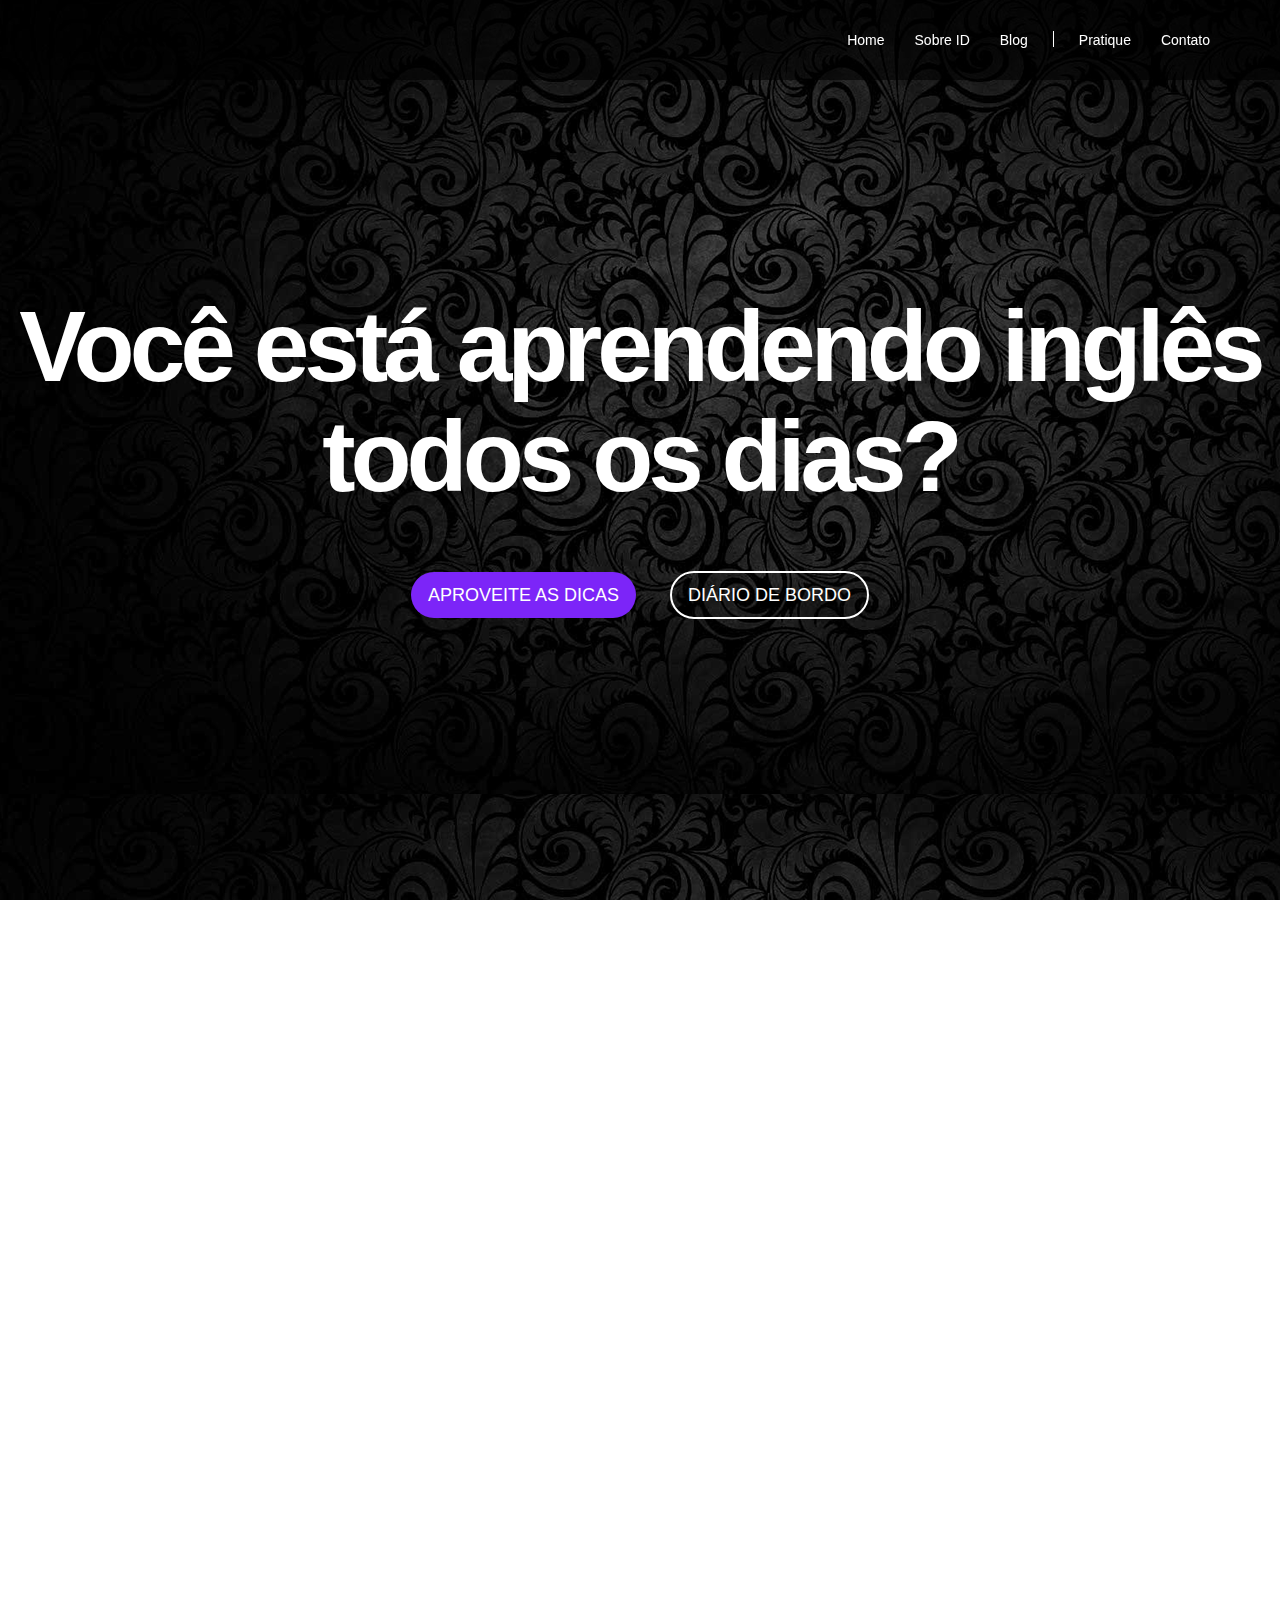
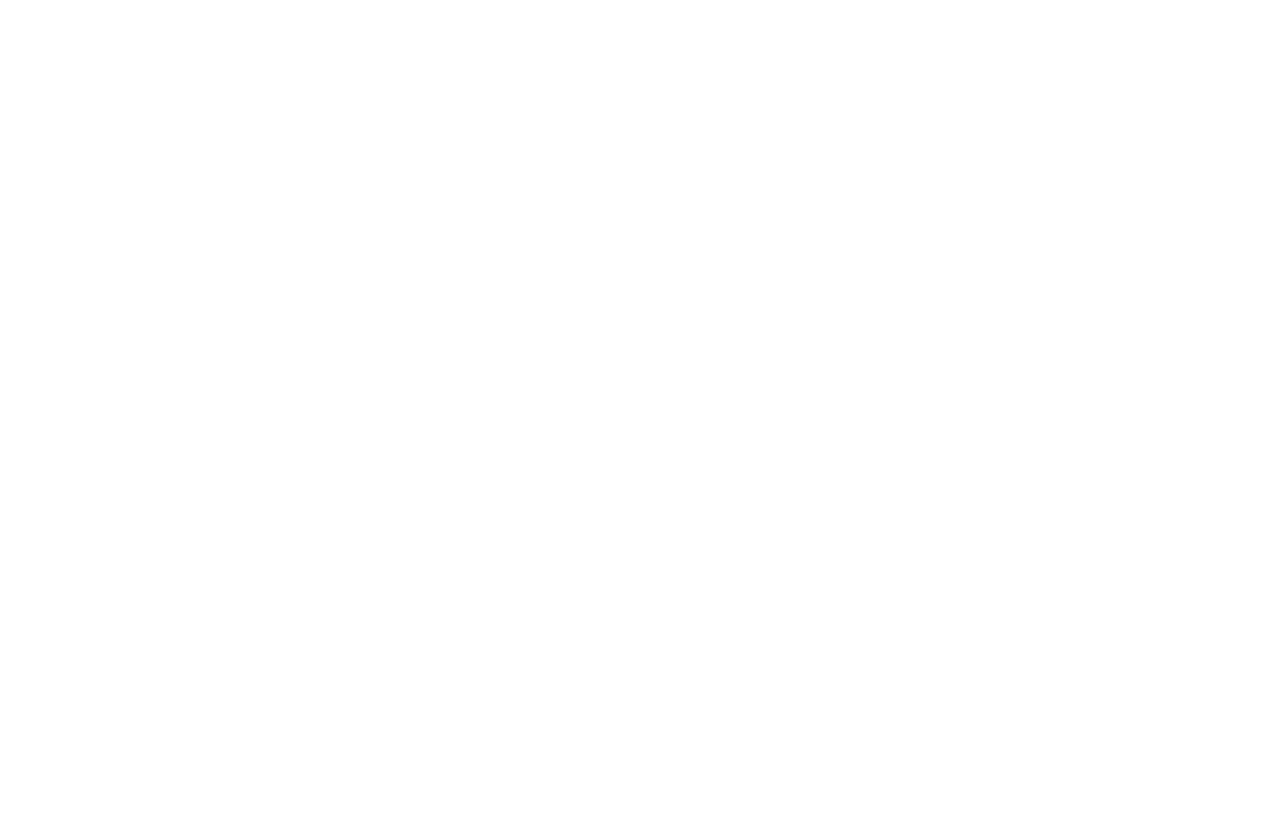
<file: index.html>
<!DOCTYPE html>
<html lang="pt-br">
  <head>
    <meta charset="utf-8">
    <meta http-equiv="X-UA-Compatible" content="IE=edge">
    <meta name="viewport" content="width=device-width, initial-scale=1">

    <title>Inglês Diario - ID</title>
    <link rel="icon" href="imagens/favicon.png">

    <!-- Bootstrap -->
    <link href="bootstrap/css/bootstrap.min.css" rel="stylesheet">
    <link href="estilo.css" rel="stylesheet">

    <!-- HTML5 shim and Respond.js for IE8 support of HTML5 elements and media queries -->
    <!-- WARNING: Respond.js doesn't work if you view the page via file:// -->
    <!--[if lt IE 9]>
      <script src="https://oss.maxcdn.com/html5shiv/3.7.2/html5shiv.min.js"></script>
      <script src="https://oss.maxcdn.com/respond/1.4.2/respond.min.js"></script>
    <![endif]-->

    <!-- Global site tag (gtag.js) - Google Analytics -->
<script async src="https://www.googletagmanager.com/gtag/js?id=UA-126444640-1"></script>
<script>
  window.dataLayer = window.dataLayer || [];
  function gtag(){dataLayer.push(arguments);}
  gtag('js', new Date());

  gtag('config', 'UA-126444640-1');
</script>

<script async src="//pagead2.googlesyndication.com/pagead/js/adsbygoogle.js"></script>
<script>
  (adsbygoogle = window.adsbygoogle || []).push({
    google_ad_client: "ca-pub-4344487526707986",
    enable_page_level_ads: true
  });
</script>

<script async src="//pagead2.googlesyndication.com/pagead/js/adsbygoogle.js"></script>
<script>
     (adsbygoogle = window.adsbygoogle || []).push({
          google_ad_client: "ca-pub-8221425024554659",
          enable_page_level_ads: true
     });
</script>




  </head>

  <body>
    
    <nav class="navbar navbar-fixed-top navbar-inverse navbar-transparente">
      <div class="container">
        <!--header-->
        <div class="nabar-header">

          <!--botao toggle-->
          <button type="button"class="navbar-toggle collapsed"
                  data-toggle="collapse" data-target="#barra-navegacao"  >
            <span class="sr-only">alternar navegação</span>      
            <span class="icon-bar"></span>
            <span class="icon-bar"></span>
            <span class="icon-bar"></span>
          </button>

          <a href="index.html" class="navbar-brand">
            <span class="img-logo">InglesDiario</span>
          </a>
          
        </div>
        
        <!--navbar-->
        <div class="collapse navbar-collapse" id="barra-navegacao">
          <ul class="nav navbar-nav navbar-right">
            <li><a href="index.html">Home</a></li>
            <li><a href="sobre.html">Sobre ID</a></li>
            <li><a href="blog.html">Blog</a></li>
            <li class="divisor" role="separator"> </li>
            <li><a href="pratique.html">Pratique</a></li>
            <li><a href="contato.html">Contato</a></li>      
          
          </ul>          
        </div>
        
      </div><!--/container -->     
    </nav><!--/nav -->
    <div class="capa">
      <div class="texto-capa">
        <h1>Você está aprendendo inglês todos os dias?</h1>
            <a href="" class="btn btn-custom btn-roxo btn-lg">Aproveite as Dicas</a>
            <a href="" class="btn btn-custom btn-branco btn-lg">Diário de Bordo</a>
        </div>
    </div>

    <!--Conteudo --> 
    <section id="servicos">
      <div class="container">
        <div class="row">

          <!--Albuns -->           
          <div class="col-md-6" >            
            <div class="row albuns">

              <div class="col-md-6">
                <img src="imagens/img1.png" class="img-responsive">
              </div>
              <div class="col-md-6">
                <img src="imagens/img2.jpg" class="img-responsive">
              </div>              
            </div><!--/row -->

             <div class="row albuns">

              <div class="col-md-6">
                <img src="imagens/img3.png" class="img-responsive">
              </div>
              <div class="col-md-6">
                <img src="imagens/img4.jpg" class="img-responsive">
              </div>              
            </div><!--/row -->


          </div>          

          <!--servicos -->           
          <div class="col-md-6">            
            <h2>Falar inglês fluente é um bom hábito</h2>

            <h3>O método que você usa</h3>
            <p>Bons métodos promovem fluência, métodos ruins atrapalham e pioram as coisas ao invés de melhorar.</p>

            <h3>Sua mentalidade tem que estar certa</h3>
            <p>porque se você acha que não pode fazer isso, simplesmente não fará o trabalho.</p>
          

          <h3>Os materiais que você usa</h3>
            <p>Até mesmo o melhor método é inútil se você está aprendendo a coisa errada e enchendo sua cabeça com inglês inútil.</p>
          
          <h3>Esta é a sua base e acertar isso é essencial</h3>
            <p>Sintonize rádios estrangeiras,crie uma playlist base das suas músicas e sigar seus artistas estrangeiros favoritos nas redes sociais. O ideal é estar sempre em contato com a lingua que você quer aprender. Procure praticar as frases que aprendeu na semana, uma dica é praticar no espelho, converse com você mesmo e procure responder de vagar e com o tempo você vai acelerando até chegar na velocidade ideal.</p>
          
          

          </div>

        </div>
      </div>
      
    </section>

    <section id="recursos">
      <div class="container">
        <div class="row">
          <!--Recursos--> 
          <div class="col-md-4 ">
             <h2 >Let's go!</h2>

            <h3>Motivation</h3>
            <p>You need to find out why you want to learn to speak English. Write in a notebook what your reasons are.</p>

            <h3>Plan</h3>
            <p>Now that you already know your motivations to learn. let's create a planning for conquest.
Let's break into small goals, whether to learn greetings in a week, learn the seasons of the year or learn to sing a song</p>
          

          <h3>Action</h3>
            <p>Let's take action to put what is in your notebook in practice.
How do I do that?
creating challenges for you to complete.</p>
          
                     
          </div>

          <!-- Img Recursos--> 
          <div class="col-md-8 ">

             <div class="row rotacionar ">

              <div class="col-md-6"> <br> <br><br> <br>
                <img src="imagens/iphone1.png" class="img-responsive">
              </div>

              <div class="col-md-6">
                <img src="imagens/iphone2.png" class="img-responsive">
              </div>           



            </div><!--/row -->           

          </div>
          
        </div>
        
      </div>      

    </section>

    <!--Rodape--> 
    <footer id="rodape">
      <div class="container">
        <div class="row">

          <div class="col-md-2">
          <span class="img-logo">InglesDiario</span>          
        </div>

           <div class="col-md-2">
            <h4>Company</h4> 
             <ul class="nav">
               <li><a href="politicas.html">Política de Privacidade</a></li>
                <li><a href="#">Empregos</a></li>
               <li><a href="#">Impresa</a></li>
               <li><a href="#">Novidades</a></li>
             </ul>        
           </div>

            <div class="col-md-2">
            <h4>Comunidade</h4> 
             <ul class="nav">
               <li><a href="#">Apoie</a></li>
                <li><a href="#">Desenvolvedores</a></li>
               <li><a href="#">Marcas</a></li>
               
             </ul>        
           </div>

            <div class="col-md-2">
            <h4>Links Uteis</h4> 
             <ul class="nav">
               <li><a href="http://testyourvocab.com/br/">Test Your Vocab</a></li>
                <li><a href="https://dictionary.cambridge.org/pt/">Dicionário</a></li>
               <li><a href="https://atlaslanguageschool.com/online-placement-test/">English Test</a></li>
               
             </ul>        
           </div>

           <div class="col-md-4">

            <ul class="nav">
               <li class="item-rede-social"><a href="#"><img src="imagens/facebook.png"></a></li>
                <li class="item-rede-social"><a href="#"><img src="imagens/twitter.png"></a></li>
               <li class="item-rede-social"><a href="#"><img src="imagens/instagram.png"></a></li>               
             </ul>
           </div>
        
         </div><!--/row -->
          
      </div>       
      
    </footer>


    

    <!-- jQuery (necessary for Bootstrap's JavaScript plugins) -->
    <script src="https://ajax.googleapis.com/ajax/libs/jquery/1.11.3/jquery.min.js"></script>

    <!-- Include all compiled plugins (below), or include individual files as needed -->
    <script src="bootstrap/js/bootstrap.min.js"></script>
  </body>
</html>
</file>
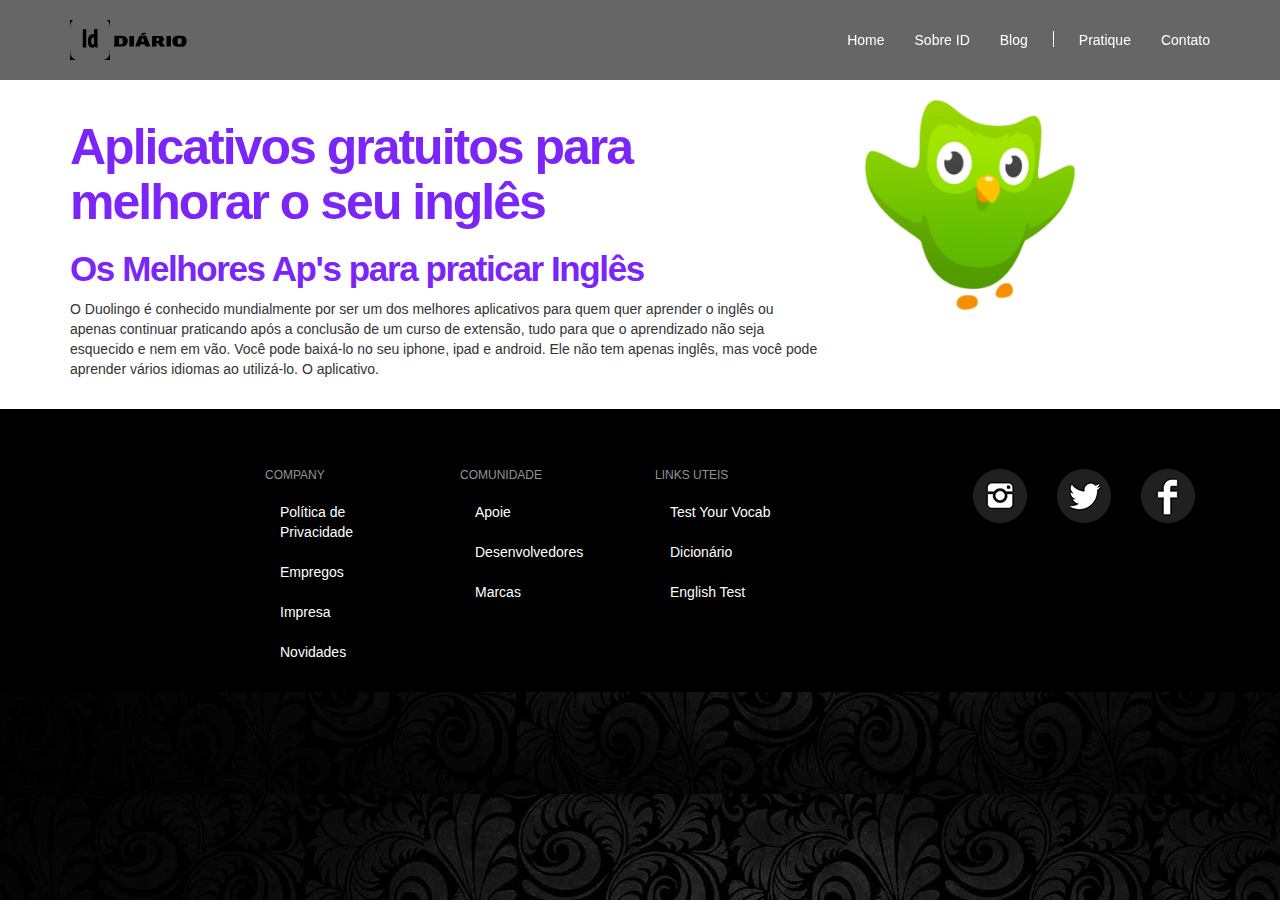
<file: blog.html>
<!DOCTYPE html>
<html lang="pt-br">
  <head>
    <meta charset="utf-8">
    <meta http-equiv="X-UA-Compatible" content="IE=edge">
    <meta name="viewport" content="width=device-width, initial-scale=1">

    <title>Blog-ID</title>
    <link rel="icon" href="imagens/favicon.png">

    <!-- Bootstrap -->
    <link href="bootstrap/css/bootstrap.min.css" rel="stylesheet">
    <link href="estilo.css" rel="stylesheet">

    <!-- HTML5 shim and Respond.js for IE8 support of HTML5 elements and media queries -->
    <!-- WARNING: Respond.js doesn't work if you view the page via file:// -->
    <!--[if lt IE 9]>
      <script src="https://oss.maxcdn.com/html5shiv/3.7.2/html5shiv.min.js"></script>
      <script src="https://oss.maxcdn.com/respond/1.4.2/respond.min.js"></script>
    <![endif]-->

    <script async src="https://www.googletagmanager.com/gtag/js?id=UA-126444640-1"></script>
<script>
  window.dataLayer = window.dataLayer || [];
  function gtag(){dataLayer.push(arguments);}
  gtag('js', new Date());

  gtag('config', 'UA-126444640-1');
</script>

<script async src="//pagead2.googlesyndication.com/pagead/js/adsbygoogle.js"></script>
<script>
  (adsbygoogle = window.adsbygoogle || []).push({
    google_ad_client: "ca-pub-4344487526707986",
    enable_page_level_ads: true
  });
</script>

<script async src="//pagead2.googlesyndication.com/pagead/js/adsbygoogle.js"></script>
<script>
     (adsbygoogle = window.adsbygoogle || []).push({
          google_ad_client: "ca-pub-8221425024554659",
          enable_page_level_ads: true
     });
</script>



  </head>

  <body>
    
    <nav class="navbar navbar-fixed-top navbar-inverse navbar-transparente">
      <div class="container">
        <!--header-->
        <div class="nabar-header">

          <!--botao toggle-->
          <button type="button"class="navbar-toggle collapsed"
                  data-toggle="collapse" data-target="#barra-navegacao"  >
            <span class="sr-only">alternar navegação</span>      
            <span class="icon-bar"></span>
            <span class="icon-bar"></span>
            <span class="icon-bar"></span>
          </button>

          <a href="index.html" class="navbar-brand">
            <span class="img-logo">InglesDiario</span>
          </a>
          
        </div>
        
        <!--navbar-->
        <div class="collapse navbar-collapse" id="barra-navegacao">
          <ul class="nav navbar-nav navbar-right">
            <li><a href="index.html">Home</a></li>
            <li><a href="sobre.html">Sobre ID</a></li>
            <li><a href="blog.html">Blog</a></li>
            <li class="divisor" role="separator"> </li>
            <li><a href="pratique.html">Pratique</a></li>
            <li><a href="contato.html">Contato</a></li>      
          
          </ul>          
        </div>
        
      </div><!--/container -->     
    </nav><!--/nav -->
    

    <!--Conteudo --> 
    <section id="servicos">
      <div class="container">
        <div class="row">

                 

          <!--servicos -->           
          <div class="col-md-8">  
            <br> <br><br> <br>        
            <h2> Aplicativos gratuitos para melhorar o seu inglês</h2>

            <h3>Os Melhores Ap's para praticar Inglês</h3>
            <p>O Duolingo é conhecido mundialmente por ser um dos melhores aplicativos para quem quer aprender o inglês ou apenas continuar praticando após a conclusão de um curso de extensão, tudo para que o aprendizado não seja esquecido e nem em vão. Você pode baixá-lo no seu iphone, ipad e android. Ele não tem apenas inglês, mas você pode aprender vários idiomas ao utilizá-lo. O aplicativo.</p>
                    
            
          

        </div>

          <!-- Img Recursos--> 
          <div class="col-md-4 "><br><br><br><br> 

             <div>

              <div class="col-md-8"> 
                <img src="imagens/doulingo.png" class="img-responsive">
              </div>         



            </div><!--/row -->
           

          </div>


      </div>
      
    </section>
    

    <!--Rodape--> 
    <footer id="rodape">
      <div class="container">
        <div class="row">

          <div class="col-md-2">
          <span class="img-logo">InglesDiario</span>          
        </div>

           <div class="col-md-2">
            <h4>Company</h4> 
             <ul class="nav">
               <li><a href="politicas.html">Política de Privacidade</a></li>
                <li><a href="#">Empregos</a></li>
               <li><a href="#">Impresa</a></li>
               <li><a href="#">Novidades</a></li>
             </ul>        
           </div>

            <div class="col-md-2">
            <h4>Comunidade</h4> 
             <ul class="nav">
               <li><a href="#">Apoie</a></li>
                <li><a href="#">Desenvolvedores</a></li>
               <li><a href="#">Marcas</a></li>
               
             </ul>        
           </div>

            <div class="col-md-2">
            <h4>Links Uteis</h4> 
             <ul class="nav">
               <li><a href="http://testyourvocab.com/br/">Test Your Vocab</a></li>
                <li><a href="https://dictionary.cambridge.org/pt/">Dicionário</a></li>
               <li><a href="https://atlaslanguageschool.com/online-placement-test/">English Test</a></li>
               
             </ul>        
           </div>

           <div class="col-md-4">

            <ul class="nav">
               <li class="item-rede-social"><a href="#"><img src="imagens/facebook.png"></a></li>
                <li class="item-rede-social"><a href="#"><img src="imagens/twitter.png"></a></li>
               <li class="item-rede-social"><a href="#"><img src="imagens/instagram.png"></a></li>               
             </ul>
           </div>
        
         </div><!--/row -->
          
      </div>       
      
    </footer>


    

    <!-- jQuery (necessary for Bootstrap's JavaScript plugins) -->
    <script src="https://ajax.googleapis.com/ajax/libs/jquery/1.11.3/jquery.min.js"></script>

    <!-- Include all compiled plugins (below), or include individual files as needed -->
    <script src="bootstrap/js/bootstrap.min.js"></script>
  </body>
</html>
</file>
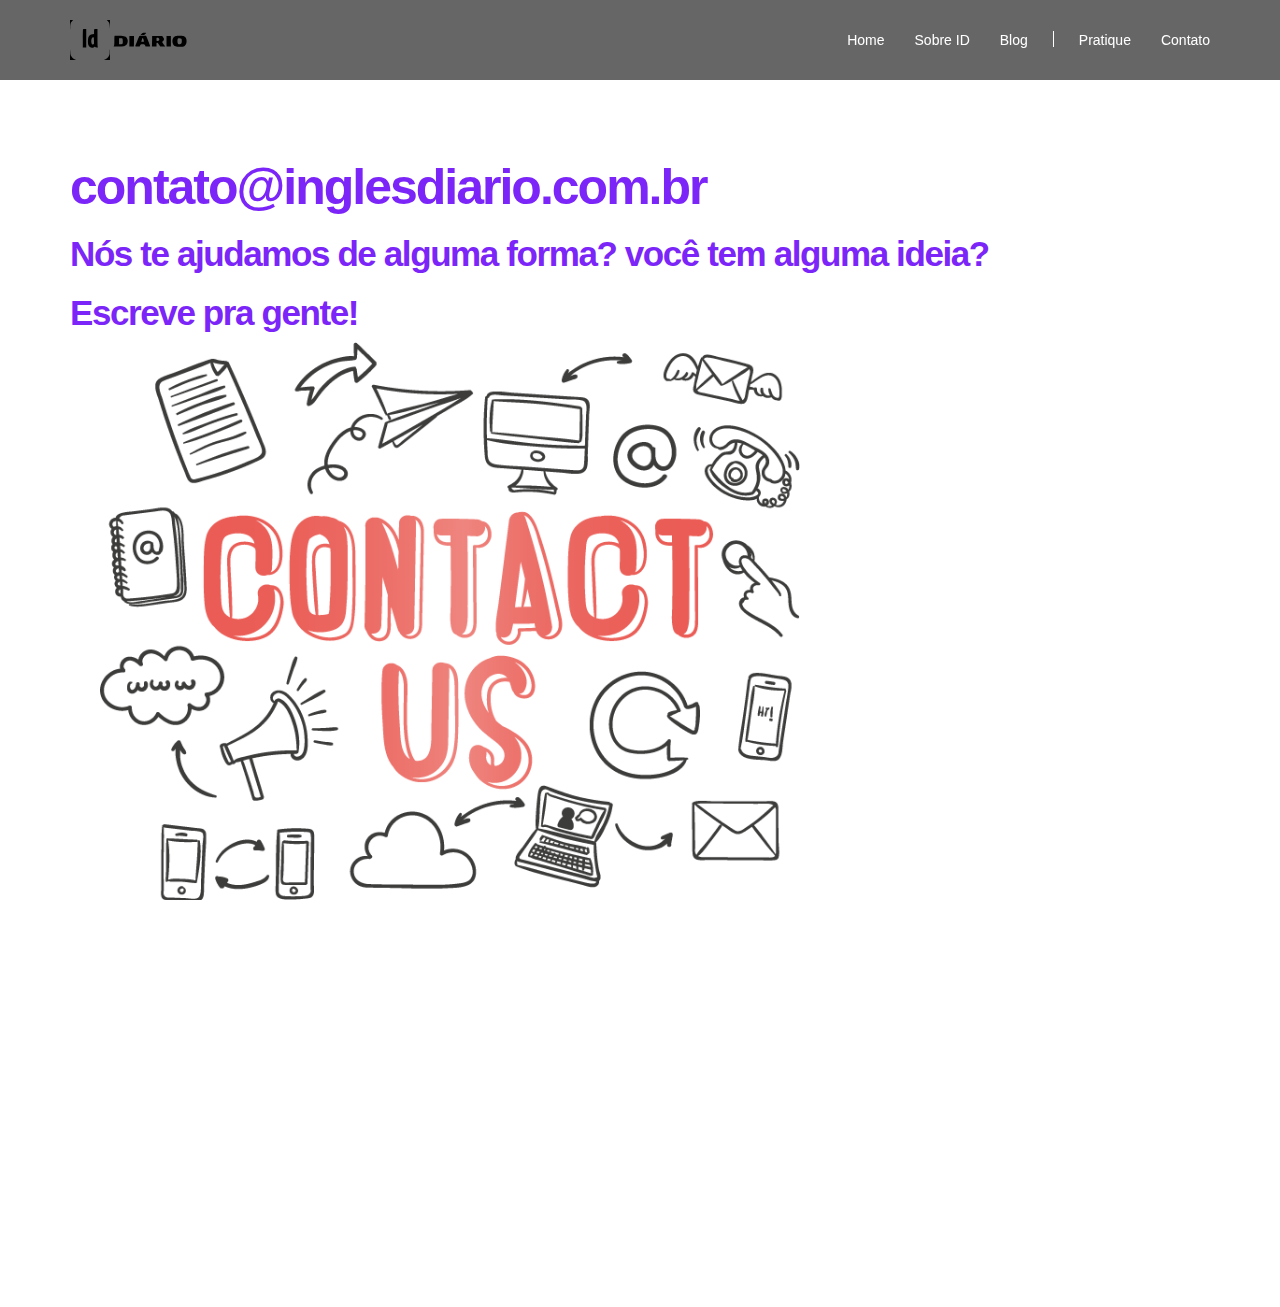
<file: contato.html>
<!DOCTYPE html>
<html lang="pt-br">
  <head>
    <meta charset="utf-8">
    <meta http-equiv="X-UA-Compatible" content="IE=edge">
    <meta name="viewport" content="width=device-width, initial-scale=1">

    <title>Contato-ID</title>
    <link rel="icon" href="imagens/favicon.png">

    <!-- Bootstrap -->
    <link href="bootstrap/css/bootstrap.min.css" rel="stylesheet">
    <link href="estilo.css" rel="stylesheet">

    <!-- HTML5 shim and Respond.js for IE8 support of HTML5 elements and media queries -->
    <!-- WARNING: Respond.js doesn't work if you view the page via file:// -->
    <!--[if lt IE 9]>
      <script src="https://oss.maxcdn.com/html5shiv/3.7.2/html5shiv.min.js"></script>
      <script src="https://oss.maxcdn.com/respond/1.4.2/respond.min.js"></script>
    <![endif]-->

    <script async src="https://www.googletagmanager.com/gtag/js?id=UA-126444640-1"></script>
<script>
  window.dataLayer = window.dataLayer || [];
  function gtag(){dataLayer.push(arguments);}
  gtag('js', new Date());

  gtag('config', 'UA-126444640-1');
</script>

<script async src="//pagead2.googlesyndication.com/pagead/js/adsbygoogle.js"></script>
<script>
  (adsbygoogle = window.adsbygoogle || []).push({
    google_ad_client: "ca-pub-4344487526707986",
    enable_page_level_ads: true
  });
</script>

<script async src="//pagead2.googlesyndication.com/pagead/js/adsbygoogle.js"></script>
<script>
     (adsbygoogle = window.adsbygoogle || []).push({
          google_ad_client: "ca-pub-8221425024554659",
          enable_page_level_ads: true
     });
</script>



  </head>

  <body>
    
    <nav class="navbar navbar-fixed-top navbar-inverse navbar-transparente">
      <div class="container">
        <!--header-->
        <div class="nabar-header">

          <!--botao toggle-->
          <button type="button"class="navbar-toggle collapsed"
                  data-toggle="collapse" data-target="#barra-navegacao"  >
            <span class="sr-only">alternar navegação</span>      
            <span class="icon-bar"></span>
            <span class="icon-bar"></span>
            <span class="icon-bar"></span>
          </button>

          <a href="index.html" class="navbar-brand">
            <span class="img-logo">InglesDiario</span>
          </a>
          
        </div>
        
        <!--navbar-->
        <div class="collapse navbar-collapse" id="barra-navegacao">
          <ul class="nav navbar-nav navbar-right">
            <li><a href="index.html">Home</a></li>
            <li><a href="sobre.html">Sobre ID</a></li>
            <li><a href="blog.html">Blog</a></li>
            <li class="divisor" role="separator"> </li>
            <li><a href="pratique.html">Pratique</a></li>
            <li><a href="contato.html">Contato</a></li>      
          
          </ul>          
        </div>
        
      </div><!--/container -->     
    </nav><!--/nav -->
    

    <!--Conteudo --> 
    <section id="servicos">
      <div class="container">
        <div class="row">

                 

          <!--servicos -->           
          <div class="col-md-12">  
            <br> <br><br> <br><br> <br>        
            <h2>contato@inglesdiario.com.br</h2>

            <h3>Nós te ajudamos de alguma forma? você tem alguma ideia? </h3>
            <h3>Escreve pra gente!</h3>

            
            
            
            
          </div>

        </div>

          <!-- Img Recursos--> 
          <div class="col-md-8 ">

             <div>

              <div class="col-md-12"> 
                <img src="imagens/contato.png" class="img-responsive" ><a href="https://pngtree.com/free-vectors">free vectors from pngtree.com</a>
                
              </div>         



            </div><!--/row -->
           

          </div>


      </div>
      
    </section>
    

    <!--Rodape--> 
    <footer id="rodape">
      <div class="container">
        <div class="row">

          <div class="col-md-2">
          <span class="img-logo">InglesDiario</span>          
        </div>

           <div class="col-md-2">
            <h4>Company</h4> 
             <ul class="nav">
               <li><a href="politicas.html">Política de Privacidade</a></li>
                <li><a href="#">Empregos</a></li>
               <li><a href="#">Impresa</a></li>
               <li><a href="#">Novidades</a></li>
             </ul>        
           </div>

            <div class="col-md-2">
            <h4>Comunidade</h4> 
             <ul class="nav">
               <li><a href="#">Apoie</a></li>
                <li><a href="#">Desenvolvedores</a></li>
               <li><a href="#">Marcas</a></li>
               
             </ul>        
           </div>

            <div class="col-md-2">
            <h4>Links Uteis</h4> 
             <ul class="nav">
               <li><a href="http://testyourvocab.com/br/">Test Your Vocab</a></li>
                <li><a href="https://dictionary.cambridge.org/pt/">Dicionário</a></li>
               <li><a href="https://atlaslanguageschool.com/online-placement-test/">English Test</a></li>
               
             </ul>        
           </div>

           <div class="col-md-4">

            <ul class="nav">
               <li class="item-rede-social"><a href="#"><img src="imagens/facebook.png"></a></li>
                <li class="item-rede-social"><a href="#"><img src="imagens/twitter.png"></a></li>
               <li class="item-rede-social"><a href="#"><img src="imagens/instagram.png"></a></li>               
             </ul>
           </div>
        
         </div><!--/row -->
          
      </div>       
      
    </footer>


    

    <!-- jQuery (necessary for Bootstrap's JavaScript plugins) -->
    <script src="https://ajax.googleapis.com/ajax/libs/jquery/1.11.3/jquery.min.js"></script>

    <!-- Include all compiled plugins (below), or include individual files as needed -->
    <script src="bootstrap/js/bootstrap.min.js"></script>
  </body>
</html>
</file>
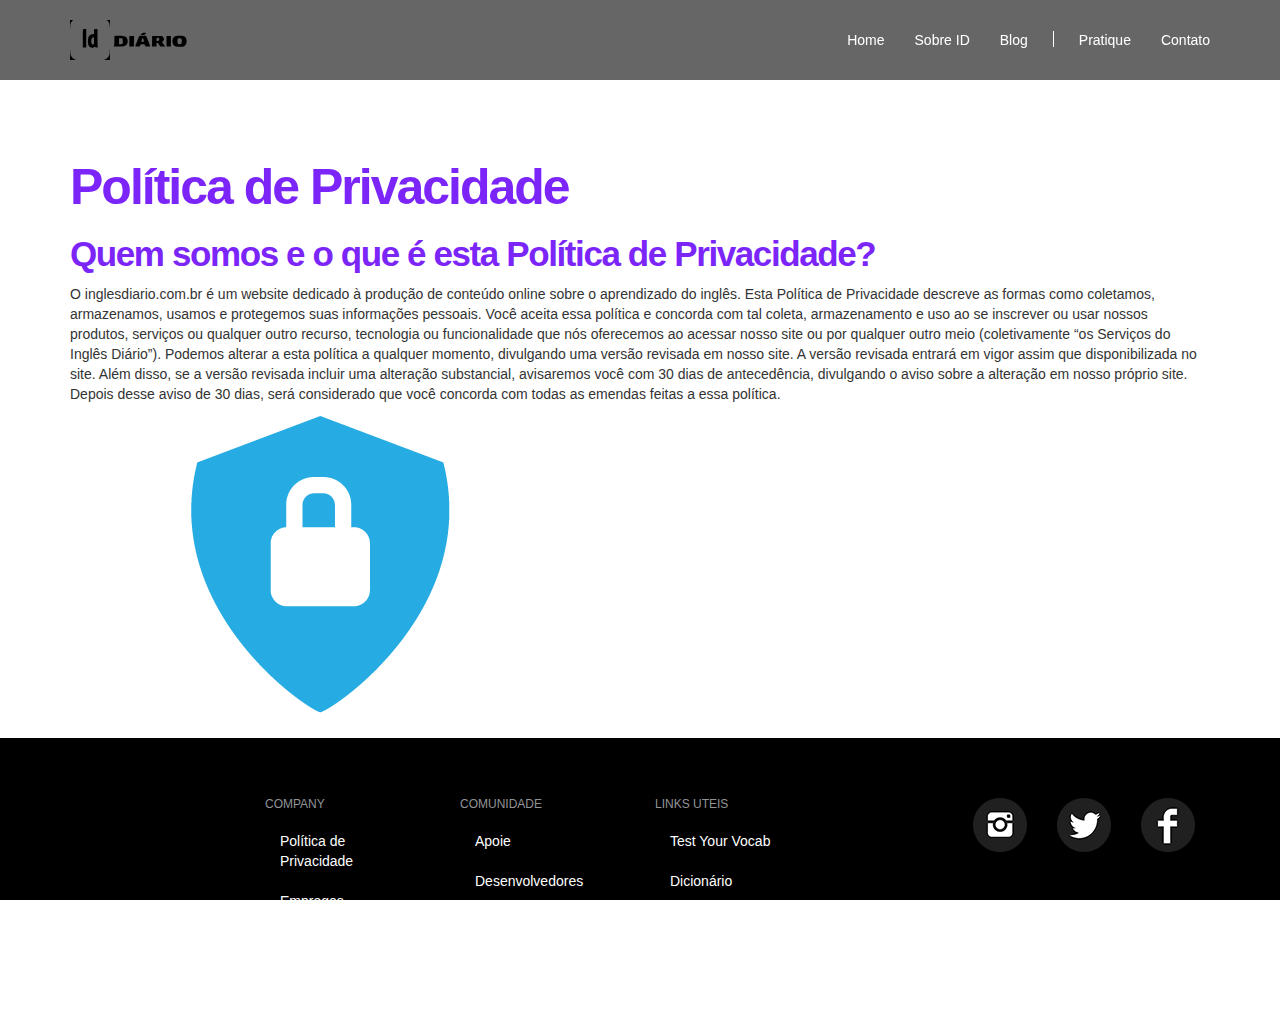
<file: politicas.html>
<!DOCTYPE html>
<html lang="pt-br">
  <head>
    <meta charset="utf-8">
    <meta http-equiv="X-UA-Compatible" content="IE=edge">
    <meta name="viewport" content="width=device-width, initial-scale=1">

    <title>Contato-ID</title>
    <link rel="icon" href="imagens/favicon.png">

    <!-- Bootstrap -->
    <link href="bootstrap/css/bootstrap.min.css" rel="stylesheet">
    <link href="estilo.css" rel="stylesheet">

    <!-- HTML5 shim and Respond.js for IE8 support of HTML5 elements and media queries -->
    <!-- WARNING: Respond.js doesn't work if you view the page via file:// -->
    <!--[if lt IE 9]>
      <script src="https://oss.maxcdn.com/html5shiv/3.7.2/html5shiv.min.js"></script>
      <script src="https://oss.maxcdn.com/respond/1.4.2/respond.min.js"></script>
    <![endif]-->

    <script async src="https://www.googletagmanager.com/gtag/js?id=UA-126444640-1"></script>
<script>
  window.dataLayer = window.dataLayer || [];
  function gtag(){dataLayer.push(arguments);}
  gtag('js', new Date());

  gtag('config', 'UA-126444640-1');
</script>

<script async src="//pagead2.googlesyndication.com/pagead/js/adsbygoogle.js"></script>
<script>
  (adsbygoogle = window.adsbygoogle || []).push({
    google_ad_client: "ca-pub-4344487526707986",
    enable_page_level_ads: true
  });
</script>

<script async src="//pagead2.googlesyndication.com/pagead/js/adsbygoogle.js"></script>
<script>
     (adsbygoogle = window.adsbygoogle || []).push({
          google_ad_client: "ca-pub-8221425024554659",
          enable_page_level_ads: true
     });
</script>

  </head>

  <body>
    
    <nav class="navbar navbar-fixed-top navbar-inverse navbar-transparente">
      <div class="container">
        <!--header-->
        <div class="nabar-header">

          <!--botao toggle-->
          <button type="button"class="navbar-toggle collapsed"
                  data-toggle="collapse" data-target="#barra-navegacao"  >
            <span class="sr-only">alternar navegação</span>      
            <span class="icon-bar"></span>
            <span class="icon-bar"></span>
            <span class="icon-bar"></span>
          </button>

          <a href="index.html" class="navbar-brand">
            <span class="img-logo">InglesDiario</span>
          </a>
          
        </div>
        
        <!--navbar-->
        <div class="collapse navbar-collapse" id="barra-navegacao">
          <ul class="nav navbar-nav navbar-right">
            <li><a href="index.html">Home</a></li>
            <li><a href="sobre.html">Sobre ID</a></li>
            <li><a href="blog.html">Blog</a></li>
            <li class="divisor" role="separator"> </li>
            <li><a href="pratique.html">Pratique</a></li>
            <li><a href="contato.html">Contato</a></li>      
          
          </ul>          
        </div>
        
      </div><!--/container -->     
    </nav><!--/nav -->
    

    <!--Conteudo --> 
    <section id="servicos">
      <div class="container">
        <div class="row">

                 

          <!--servicos -->           
          <div class="col-md-12">  
            <br> <br><br> <br><br> <br>        
            <h2>Política de Privacidade</h2>

            <h3>Quem somos e o que é esta Política de Privacidade?</h3>
            
            <p>O inglesdiario.com.br é um website dedicado à produção de conteúdo online sobre o aprendizado do inglês. Esta Política de Privacidade descreve as formas como coletamos, armazenamos, usamos e protegemos suas informações pessoais. Você aceita essa política e concorda com tal coleta, armazenamento e uso ao se inscrever ou usar nossos produtos, serviços ou qualquer outro recurso, tecnologia ou funcionalidade que nós oferecemos ao acessar nosso site ou por qualquer outro meio (coletivamente “os Serviços do Inglês Diário”). Podemos alterar a esta política a qualquer momento, divulgando uma versão revisada em nosso site. A versão revisada entrará em vigor assim que disponibilizada no site. Além disso, se a versão revisada incluir uma alteração substancial, avisaremos você com 30 dias de antecedência, divulgando o aviso sobre a alteração em nosso próprio site. Depois desse aviso de 30 dias, será considerado que você concorda com todas as emendas feitas a essa política.</p>

            
            
            
            
          </div>

        </div>

          <!-- Img Recursos--> 
          <div class="col-md-8 ">

             <div>

              <div class="col-md-12"> 
                <img src="imagens/politica.png" class="img-responsive" >
                
              </div>         



            </div><!--/row -->
           

          </div>


      </div>
      
    </section>
    

    <!--Rodape--> 
    <footer id="rodape">
      <div class="container">
        <div class="row">

          <div class="col-md-2">
          <span class="img-logo">InglesDiario</span>          
        </div>

           <div class="col-md-2">
            <h4>Company</h4> 
             <ul class="nav">
               <li><a href="politicas.html">Política de Privacidade</a></li>
                <li><a href="#">Empregos</a></li>
               <li><a href="#">Impresa</a></li>
               <li><a href="#">Novidades</a></li>
             </ul>        
           </div>

            <div class="col-md-2">
            <h4>Comunidade</h4> 
             <ul class="nav">
               <li><a href="#">Apoie</a></li>
                <li><a href="#">Desenvolvedores</a></li>
               <li><a href="#">Marcas</a></li>
               
             </ul>        
           </div>

            <div class="col-md-2">
            <h4>Links Uteis</h4> 
             <ul class="nav">
               <li><a href="http://testyourvocab.com/br/">Test Your Vocab</a></li>
                <li><a href="https://dictionary.cambridge.org/pt/">Dicionário</a></li>
               <li><a href="https://atlaslanguageschool.com/online-placement-test/">English Test</a></li>
               
             </ul>        
           </div>

           <div class="col-md-4">

            <ul class="nav">
               <li class="item-rede-social"><a href="#"><img src="imagens/facebook.png"></a></li>
                <li class="item-rede-social"><a href="#"><img src="imagens/twitter.png"></a></li>
               <li class="item-rede-social"><a href="#"><img src="imagens/instagram.png"></a></li>               
             </ul>
           </div>
        
         </div><!--/row -->
          
      </div>       
      
    </footer>


    

    <!-- jQuery (necessary for Bootstrap's JavaScript plugins) -->
    <script src="https://ajax.googleapis.com/ajax/libs/jquery/1.11.3/jquery.min.js"></script>

    <!-- Include all compiled plugins (below), or include individual files as needed -->
    <script src="bootstrap/js/bootstrap.min.js"></script>
  </body>
</html>
</file>
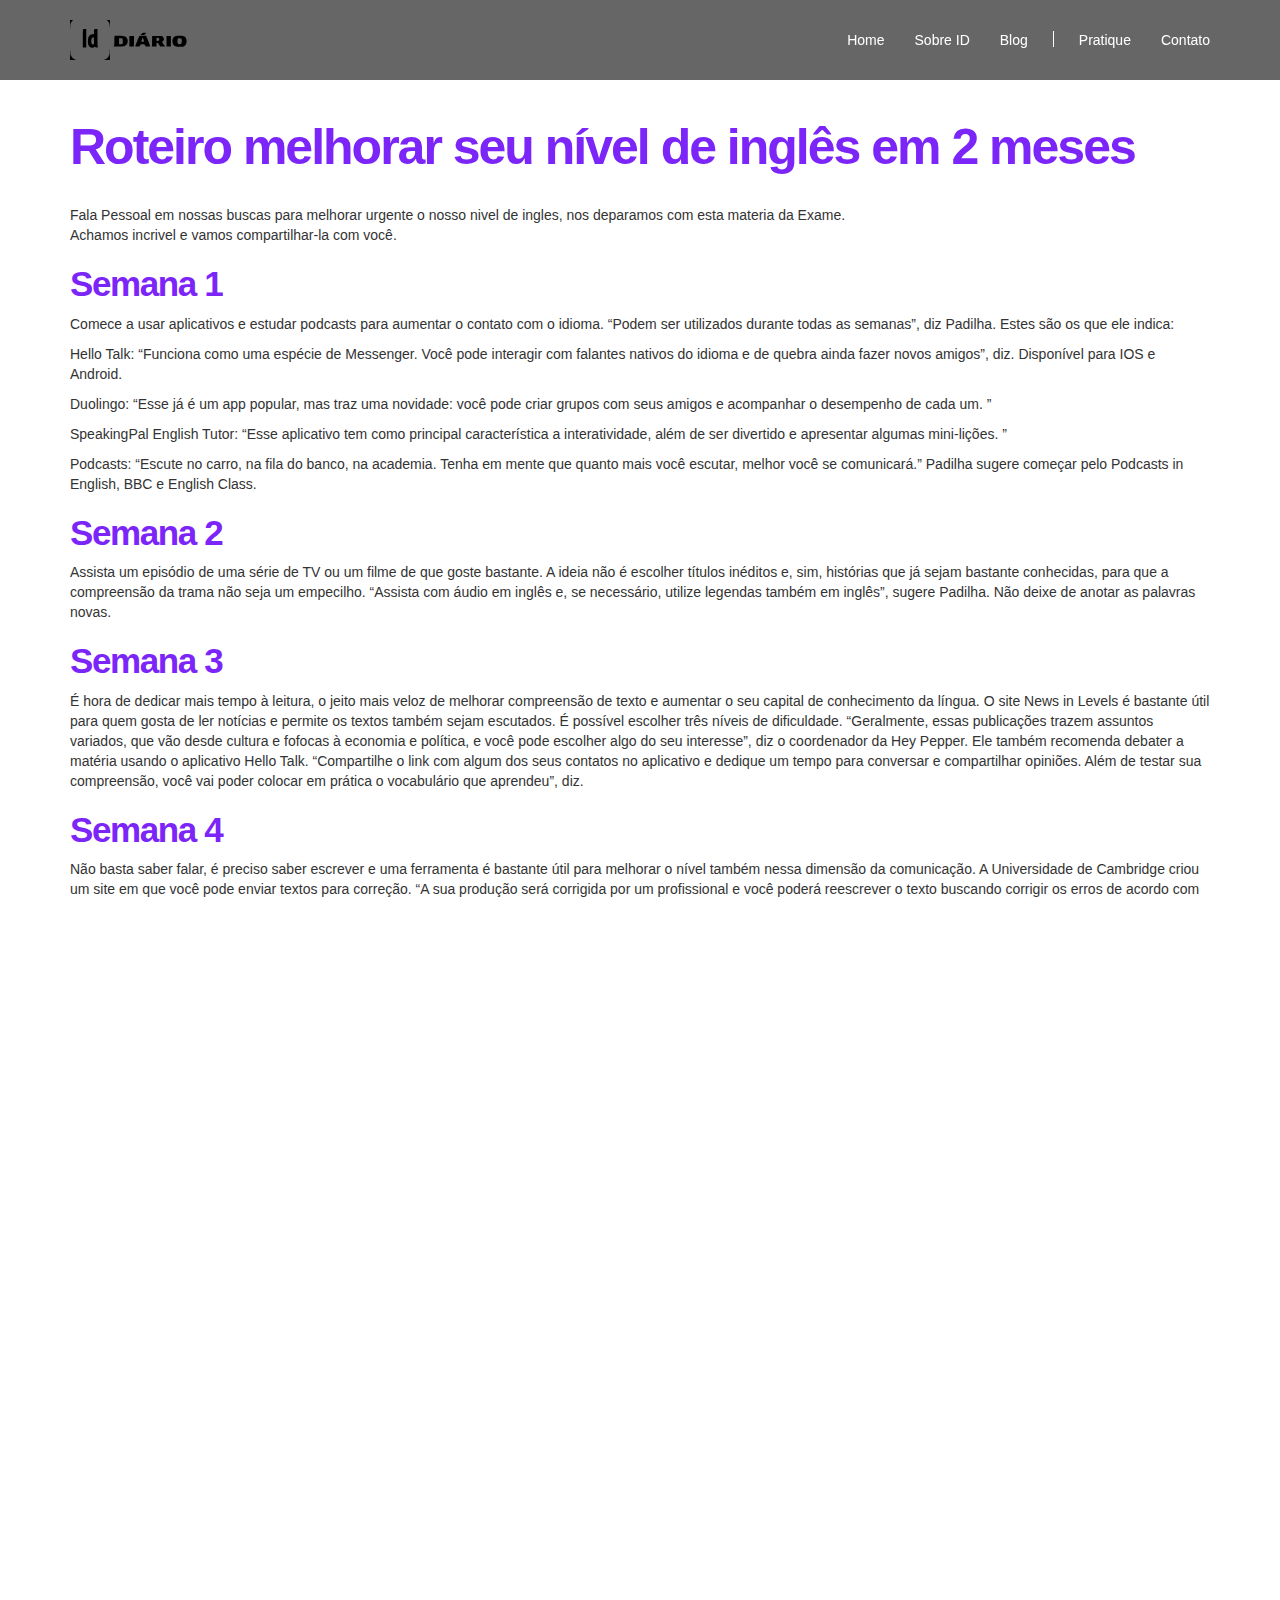
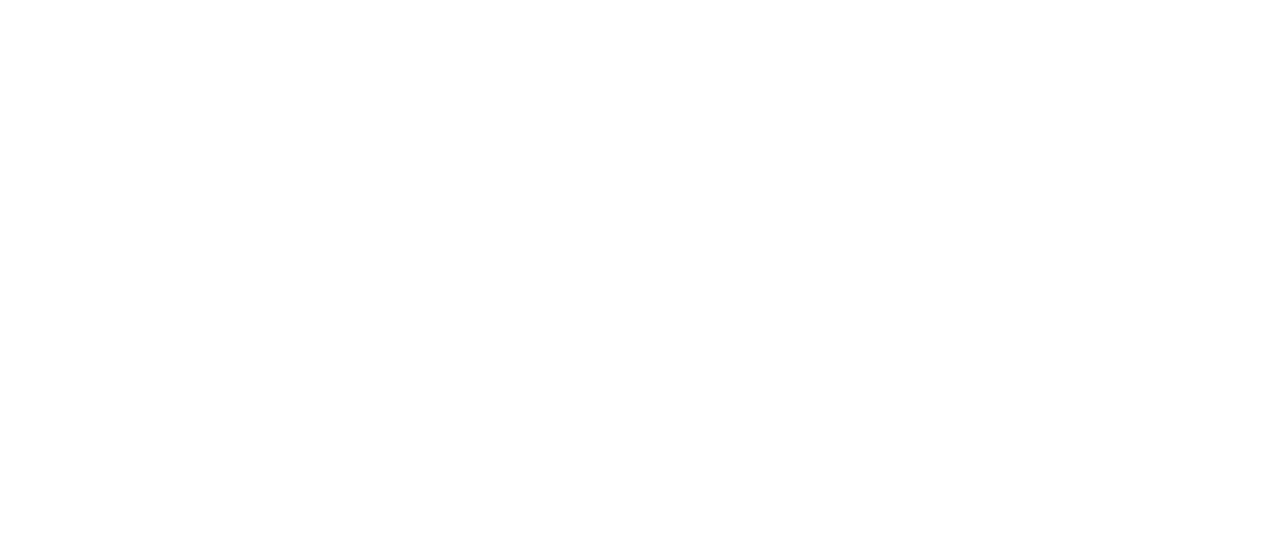
<file: pratique.html>
<!DOCTYPE html>
<html lang="pt-br">
  <head>
    <meta charset="utf-8">
    <meta http-equiv="X-UA-Compatible" content="IE=edge">
    <meta name="viewport" content="width=device-width, initial-scale=1">

    <title>Sobre-ID</title>
    <link rel="icon" href="imagens/favicon.png">

    <!-- Bootstrap -->
    <link href="bootstrap/css/bootstrap.min.css" rel="stylesheet">
    <link href="estilo.css" rel="stylesheet">

    <!-- HTML5 shim and Respond.js for IE8 support of HTML5 elements and media queries -->
    <!-- WARNING: Respond.js doesn't work if you view the page via file:// -->
    <!--[if lt IE 9]>
      <script src="https://oss.maxcdn.com/html5shiv/3.7.2/html5shiv.min.js"></script>
      <script src="https://oss.maxcdn.com/respond/1.4.2/respond.min.js"></script>
    <![endif]-->

    <script async src="https://www.googletagmanager.com/gtag/js?id=UA-126444640-1"></script>
<script>
  window.dataLayer = window.dataLayer || [];
  function gtag(){dataLayer.push(arguments);}
  gtag('js', new Date());

  gtag('config', 'UA-126444640-1');
</script>

<script async src="//pagead2.googlesyndication.com/pagead/js/adsbygoogle.js"></script>
<script>
  (adsbygoogle = window.adsbygoogle || []).push({
    google_ad_client: "ca-pub-4344487526707986",
    enable_page_level_ads: true
  });
</script>

<script async src="//pagead2.googlesyndication.com/pagead/js/adsbygoogle.js"></script>
<script>
     (adsbygoogle = window.adsbygoogle || []).push({
          google_ad_client: "ca-pub-8221425024554659",
          enable_page_level_ads: true
     });
</script>

  </head>

  <body>
    
    <nav class="navbar navbar-fixed-top navbar-inverse navbar-transparente">
      <div class="container">
        <!--header-->
        <div class="nabar-header">

          <!--botao toggle-->
          <button type="button"class="navbar-toggle collapsed"
                  data-toggle="collapse" data-target="#barra-navegacao"  >
            <span class="sr-only">alternar navegação</span>      
            <span class="icon-bar"></span>
            <span class="icon-bar"></span>
            <span class="icon-bar"></span>
          </button>

          <a href="index.html" class="navbar-brand">
            <span class="img-logo">InglesDiario</span>
          </a>
          
        </div>
        
        <!--navbar-->
        <div class="collapse navbar-collapse" id="barra-navegacao">
          <ul class="nav navbar-nav navbar-right">
            <li><a href="index.html">Home</a></li>
            <li><a href="sobre.html">Sobre ID</a></li>
            <li><a href="blog.html">Blog</a></li>
            <li class="divisor" role="separator"> </li>
            <li><a href="pratique.html">Pratique</a></li>
            <li><a href="contato.html">Contato</a></li>      
          
          </ul>          
        </div>
        
      </div><!--/container -->     
    </nav><!--/nav -->
    

    <!--Conteudo --> 
    <section id="servicos">
      <div class="container">
        <div class="row">

                 

          <!--servicos -->           
          <div class="col-md-12">  
            <br> <br><br><br>        
            <h2>Roteiro melhorar seu nível de inglês em 2 meses</h2>
            <br>
            <p>Fala Pessoal em nossas buscas para melhorar urgente o nosso nivel de ingles, nos deparamos com esta materia da Exame.<br>
              Achamos incrivel e vamos compartilhar-la com você.
            </p>

            <h3>Semana 1</h3>
            <p>Comece a usar aplicativos e estudar podcasts para aumentar o contato com o idioma. “Podem ser utilizados durante todas as semanas”, diz Padilha. Estes são os que ele indica:</p>

            
            <p>Hello Talk: “Funciona como uma espécie de Messenger. Você pode interagir com falantes nativos do idioma e de quebra ainda fazer novos amigos”, diz. Disponível para IOS e Android.</p>

            <p>Duolingo: “Esse já é um app popular, mas traz uma novidade: você pode criar grupos com seus amigos e acompanhar o desempenho de cada um. ”</p>

            <p>SpeakingPal English Tutor: “Esse aplicativo tem como principal característica a interatividade, além de ser divertido e apresentar algumas mini-lições. ”</p>

            <p>Podcasts: “Escute no carro, na fila do banco, na academia. Tenha em mente que quanto mais você escutar, melhor você se comunicará.” Padilha sugere começar pelo Podcasts in English, BBC e English Class.</p>
          

          <h3>Semana 2</h3>
            <p>Assista um episódio de uma série de TV ou um filme de que goste bastante. A ideia não é escolher títulos inéditos e, sim, histórias que já sejam bastante conhecidas, para que a compreensão da trama não seja um empecilho.

                “Assista com áudio em inglês e, se necessário, utilize legendas também em inglês”, sugere Padilha. Não deixe de anotar as palavras novas.</p>

         
          <h3>Semana 3</h3>
            <p>É hora de dedicar mais tempo à leitura, o jeito mais veloz de melhorar compreensão de texto e aumentar o seu capital de conhecimento da língua. O site News in Levels é bastante útil para quem gosta de ler notícias e permite os textos também sejam escutados. É possível escolher três níveis de dificuldade.

“Geralmente, essas publicações trazem assuntos variados, que vão desde cultura e fofocas à economia e política, e você pode escolher algo do seu interesse”, diz o coordenador da Hey Pepper.

Ele também recomenda debater a matéria usando o aplicativo Hello Talk. “Compartilhe o link com algum dos seus contatos no aplicativo e dedique um tempo para conversar e compartilhar opiniões. Além de testar sua compreensão, você vai poder colocar em prática o vocabulário que aprendeu”, diz.</p>

        <h3>Semana 4</h3>
        <p>Não basta saber falar, é preciso saber escrever e uma ferramenta é bastante útil para melhorar o nível também nessa dimensão da comunicação. A Universidade de Cambridge criou um site em que você pode enviar textos para correção.

“A sua produção será corrigida por um profissional e você poderá reescrever o texto buscando corrigir os erros de acordo com as sugestões apresentadas pelo corretor”, diz Padilha.Na versão gratuita, há apenas a indicação das frases e trechos com equívocos, mas não há especificação de qual o erro. A versão paga traz o feedback completo.

Mais uma atividade para repetir constantemente, segundo ele. “Quanto mais escrever, mais visível será o seu progresso e melhores serão os resultados obtidos.”</p>
        <h3>Semana 5</h3>
        <p>Integre o estudo de gramática ao programa de estudos, recomenda Padilha. A Universidade de Cambridge também mantém um portal com aulas rápidas que tratam de aspectos gramaticais da língua inglesa.

“Essas aulas são gratuitas e divididas por níveis de conhecimento. A sugestão é que você monte um programa diário de estudos e dedique de 10 a 15 minutos para esse momento”, diz.</p>
        <h3>Semana 6</h3>
        <p>Peculiaridades e particularidades do idioma deve ganhar destaque nessa semana. É tempo de se aprofundar no estudo de expressões e gírias usadas pelos falantes de inglês e que variam de região para outra. Ele indica  o site Engvid, que tem aulas e exercícios, os canais no Youtube Tim Explica, Carina Fragozo (que também tem vídeos para melhorar a pronúncia) e Londres na Lata. Nesse último, também tem dicas interessantes sobre Londres.</p>

        <h3>Semana 7</h3>
        <p>Quem seguiu à risca o programa até aqui, provavelmente já notou melhora nas habilidades de comunicação. Siga praticando e comece a trabalhar mais para estimular a compreensão auditiva.

Músicas, vídeos , já sugeridos desde a primeira semana de estudo, e atividades com foco no entendimento da língua falada vão ajudar nesse processo.

“Uma das melhores plataformas gratuitas é a English Listening e você pode selecionar as atividades de acordo com o seu nível de conhecimento”, diz Padilha.

Para quem quer um jeito leve e descontraído, ele indica o Lyrics Training. “Você seleciona a música, o nível, e se diverte praticando o seu inglês.”</p>

        <h3>Senana 8</h3>
        <p>Exponha-se ao idioma para praticar o que aprendeu até agora. “Dedique mais tempo para interagir com os novos amigos que você encontrou no aplicativo Hello Talk, participe de clubes de conversação e esteja disposto a tornar o inglês uma parte do seu cotidiano”, recomenda o coordenador da Hey Pepper.

Ele cita a plataforma Meet Up, em que é possível conhecer grupos de pessoas com interesses semelhantes. Há vários grupos para prática de inglês, que se reúnem, sobretudo, em São Paulo (SP).

“Você pode filtrar a busca por grupos de conversação, lazer, trabalho, entre outros, e de quebra ainda pode aumentar o seu networking”, diz Padilha.

Não deixe também de acompanhar as dicas de inglês em Exame.com. Toda quarta-feira, tem conteúdo novo.</p>
<h4>Por Camila Pati </h4>
<h4><a href="https://exame.abril.com.br/carreira/este-roteiro-ajuda-a-melhorar-seu-nivel-de-ingles-em-2-meses/">Exame</a></h4>
          </div>

        </div>

          <!-- Img Recursos--> 
          <div class="col-md-8 ">

             <div>

              <div class="col-md-12"> 
                <img src="imagens/pratique.jpg" class="img-responsive">
              </div>         



            </div><!--/row -->
           

          </div>


      </div>
      
    </section>
    

    <!--Rodape--> 
    <footer id="rodape">
      <div class="container">
        <div class="row">

          <div class="col-md-2">
          <span class="img-logo">InglesDiario</span>          
        </div>

           <div class="col-md-2">
            <h4>Company</h4> 
             <ul class="nav">
               <li><a href="politicas.html">Política de Privacidade</a></li>
                <li><a href="#">Empregos</a></li>
               <li><a href="#">Impresa</a></li>
               <li><a href="#">Novidades</a></li>
             </ul>        
           </div>

            <div class="col-md-2">
            <h4>Comunidade</h4> 
             <ul class="nav">
               <li><a href="#">Apoie</a></li>
                <li><a href="#">Desenvolvedores</a></li>
               <li><a href="#">Marcas</a></li>
               
             </ul>        
           </div>

            <div class="col-md-2">
            <h4>Links Uteis</h4> 
             <ul class="nav">
               <li><a href="http://testyourvocab.com/br/">Test Your Vocab</a></li>
                <li><a href="https://dictionary.cambridge.org/pt/">Dicionário</a></li>
               <li><a href="https://atlaslanguageschool.com/online-placement-test/">English Test</a></li>
               
             </ul>        
           </div>

           <div class="col-md-4">

            <ul class="nav">
               <li class="item-rede-social"><a href="#"><img src="imagens/facebook.png"></a></li>
                <li class="item-rede-social"><a href="#"><img src="imagens/twitter.png"></a></li>
               <li class="item-rede-social"><a href="#"><img src="imagens/instagram.png"></a></li>               
             </ul>
           </div>
        
         </div><!--/row -->
          
      </div>       
      
    </footer>


    

    <!-- jQuery (necessary for Bootstrap's JavaScript plugins) -->
    <script src="https://ajax.googleapis.com/ajax/libs/jquery/1.11.3/jquery.min.js"></script>

    <!-- Include all compiled plugins (below), or include individual files as needed -->
    <script src="bootstrap/js/bootstrap.min.js"></script>
  </body>
</html>
</file>
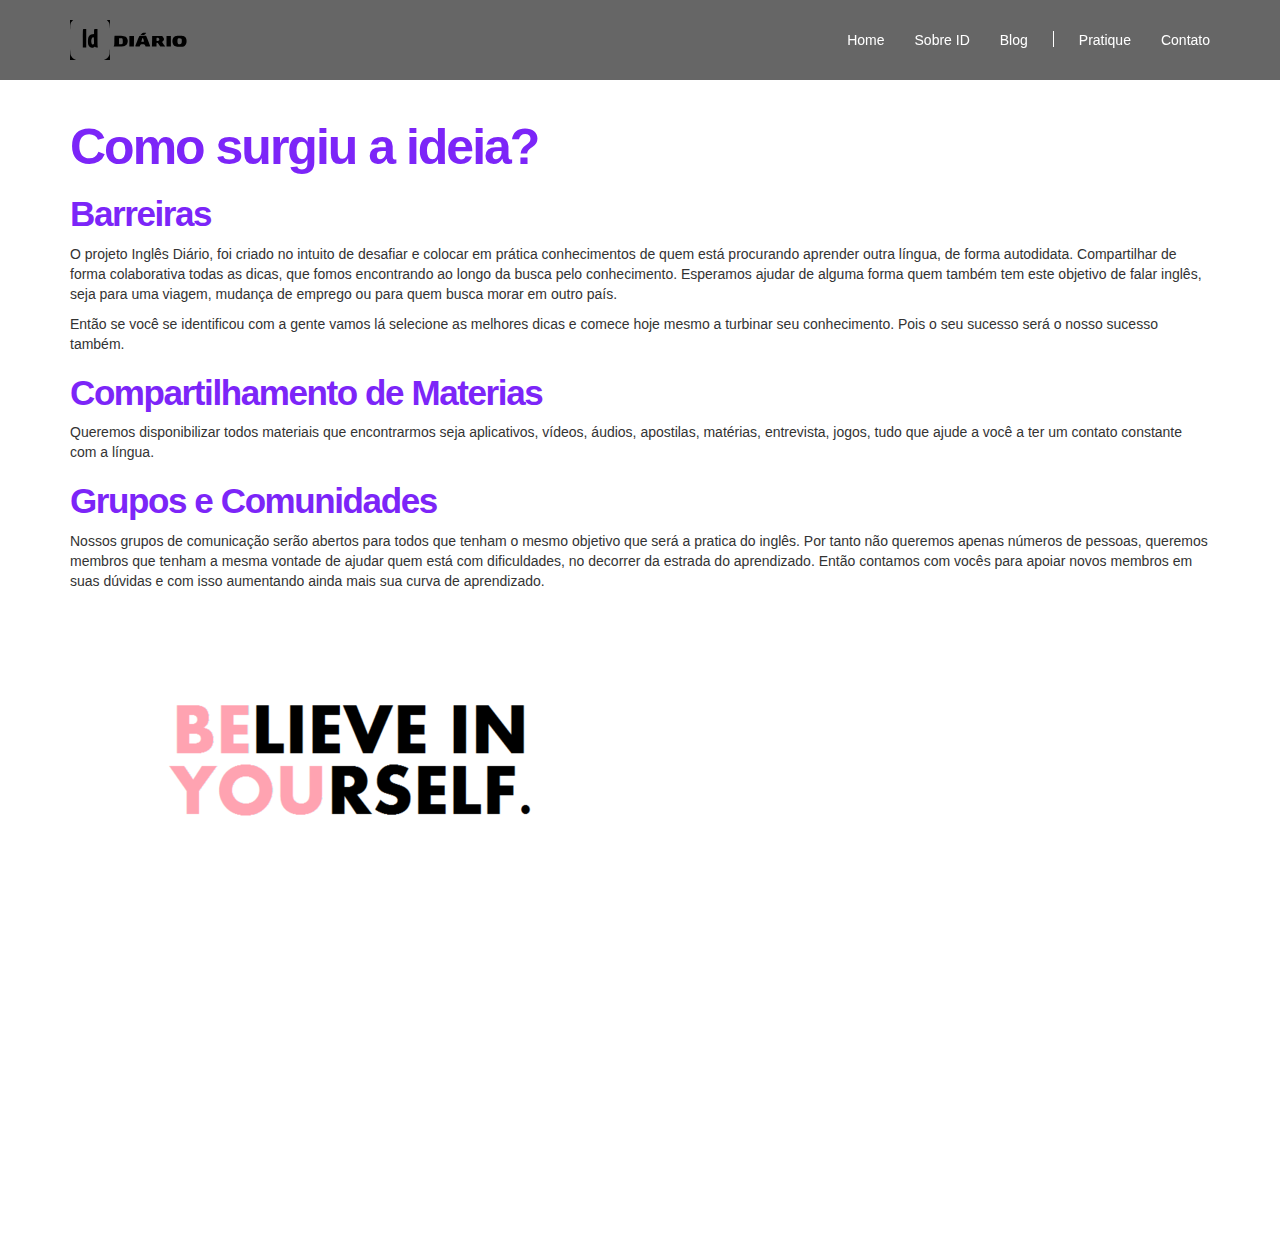
<file: sobre.html>
<!DOCTYPE html>
<html lang="pt-br">
  <head>
    <meta charset="utf-8">
    <meta http-equiv="X-UA-Compatible" content="IE=edge">
    <meta name="viewport" content="width=device-width, initial-scale=1">

    <title>Sobre-ID</title>
    <link rel="icon" href="imagens/favicon.png">

    <!-- Bootstrap -->
    <link href="bootstrap/css/bootstrap.min.css" rel="stylesheet">
    <link href="estilo.css" rel="stylesheet">

    <!-- HTML5 shim and Respond.js for IE8 support of HTML5 elements and media queries -->
    <!-- WARNING: Respond.js doesn't work if you view the page via file:// -->
    <!--[if lt IE 9]>
      <script src="https://oss.maxcdn.com/html5shiv/3.7.2/html5shiv.min.js"></script>
      <script src="https://oss.maxcdn.com/respond/1.4.2/respond.min.js"></script>
    <![endif]-->

    <script async src="https://www.googletagmanager.com/gtag/js?id=UA-126444640-1"></script>
<script>
  window.dataLayer = window.dataLayer || [];
  function gtag(){dataLayer.push(arguments);}
  gtag('js', new Date());

  gtag('config', 'UA-126444640-1');
</script>

<script async src="//pagead2.googlesyndication.com/pagead/js/adsbygoogle.js"></script>
<script>
  (adsbygoogle = window.adsbygoogle || []).push({
    google_ad_client: "ca-pub-4344487526707986",
    enable_page_level_ads: true
  });
</script>

<script async src="//pagead2.googlesyndication.com/pagead/js/adsbygoogle.js"></script>
<script>
     (adsbygoogle = window.adsbygoogle || []).push({
          google_ad_client: "ca-pub-8221425024554659",
          enable_page_level_ads: true
     });
</script>

  </head>

  <body>
    
    <nav class="navbar navbar-fixed-top navbar-inverse navbar-transparente">
      <div class="container">
        <!--header-->
        <div class="nabar-header">

          <!--botao toggle-->
          <button type="button"class="navbar-toggle collapsed"
                  data-toggle="collapse" data-target="#barra-navegacao"  >
            <span class="sr-only">alternar navegação</span>      
            <span class="icon-bar"></span>
            <span class="icon-bar"></span>
            <span class="icon-bar"></span>
          </button>

          <a href="index.html" class="navbar-brand">
            <span class="img-logo">InglesDiario</span>
          </a>
          
        </div>
        
        <!--navbar-->
        <div class="collapse navbar-collapse" id="barra-navegacao">
          <ul class="nav navbar-nav navbar-right">
            <li><a href="index.html">Home</a></li>
            <li><a href="sobre.html">Sobre ID</a></li>
            <li><a href="blog.html">Blog</a></li>
            <li class="divisor" role="separator"> </li>
            <li><a href="pratique.html">Pratique</a></li>
            <li><a href="contato.html">Contato</a></li>      
          
          </ul>          
        </div>
        
      </div><!--/container -->     
    </nav><!--/nav -->
    

    <!--Conteudo --> 
    <section id="servicos">
      <div class="container">
        <div class="row">

                 

          <!--servicos -->           
          <div class="col-md-12">  
            <br> <br><br> <br>        
            <h2>Como surgiu a ideia?</h2>

            <h3>Barreiras</h3>
            <p>O  projeto Inglês Diário, foi criado no intuito de desafiar e colocar em prática conhecimentos de quem está procurando aprender outra língua, de forma autodidata. Compartilhar de forma colaborativa todas as dicas, que fomos encontrando ao longo da busca pelo conhecimento. Esperamos ajudar de alguma forma quem também tem este objetivo de falar inglês, seja para uma viagem, mudança de emprego ou para quem busca morar em outro país.</p>

            
            <p>Então se você se identificou com a gente vamos lá selecione as melhores dicas e comece hoje mesmo a turbinar seu conhecimento. Pois o seu sucesso será o nosso sucesso também.</p>
          

          <h3>Compartilhamento de Materias</h3>
            <p>Queremos disponibilizar todos materiais que encontrarmos seja aplicativos, vídeos, áudios, apostilas, matérias, entrevista, jogos, tudo que ajude a você a ter um contato constante com a língua.</p>
          
          <h3>Grupos e Comunidades</h3>
            <p>Nossos grupos de comunicação serão abertos para todos que tenham o mesmo objetivo que será a pratica do inglês. Por tanto não queremos apenas números de pessoas, queremos membros que tenham a mesma vontade de ajudar quem está com dificuldades, no decorrer da estrada do aprendizado. Então contamos com vocês para apoiar novos membros em suas dúvidas e com isso aumentando ainda mais sua curva de aprendizado.</p>

          </div>

        </div>

          <!-- Img Recursos--> 
          <div class="col-md-8 ">

             <div>

              <div class="col-md-12"> 
                <img src="imagens/belive.png" class="img-responsive">
              </div>         



            </div><!--/row -->
           

          </div>


      </div>
      
    </section>
    

    <!--Rodape--> 
    <footer id="rodape">
      <div class="container">
        <div class="row">

          <div class="col-md-2">
          <span class="img-logo">InglesDiario</span>          
        </div>

           <div class="col-md-2">
            <h4>Company</h4> 
             <ul class="nav">
               <li><a href="politicas.html">Política de Privacidade</a></li>
                <li><a href="#">Empregos</a></li>
               <li><a href="#">Impresa</a></li>
               <li><a href="#">Novidades</a></li>
             </ul>        
           </div>

            <div class="col-md-2">
            <h4>Comunidade</h4> 
             <ul class="nav">
               <li><a href="#">Apoie</a></li>
                <li><a href="#">Desenvolvedores</a></li>
               <li><a href="#">Marcas</a></li>
               
             </ul>        
           </div>

            <div class="col-md-2">
            <h4>Links Uteis</h4> 
             <ul class="nav">
               <li><a href="http://testyourvocab.com/br/">Test Your Vocab</a></li>
                <li><a href="https://dictionary.cambridge.org/pt/">Dicionário</a></li>
               <li><a href="https://atlaslanguageschool.com/online-placement-test/">English Test</a></li>
               
             </ul>        
           </div>

           <div class="col-md-4">

            <ul class="nav">
               <li class="item-rede-social"><a href="#"><img src="imagens/facebook.png"></a></li>
                <li class="item-rede-social"><a href="#"><img src="imagens/twitter.png"></a></li>
               <li class="item-rede-social"><a href="#"><img src="imagens/instagram.png"></a></li>               
             </ul>
           </div>
        
         </div><!--/row -->
          
      </div>       
      
    </footer>


    

    <!-- jQuery (necessary for Bootstrap's JavaScript plugins) -->
    <script src="https://ajax.googleapis.com/ajax/libs/jquery/1.11.3/jquery.min.js"></script>

    <!-- Include all compiled plugins (below), or include individual files as needed -->
    <script src="bootstrap/js/bootstrap.min.js"></script>
  </body>
</html>
</file>
<file: estilo.css>
/*
*
*@author Robson Rocha
*@version 0.1
*/

/*======================== layout ================================ */
html,body, .capa{
	height: 100%;
	overflow: auto;
}

body{
	
	background:url('imagens/capa.png'),
			   url('imagens/ruido.png'),
			   linear-gradient(50deg,#ff4169,#7c26f8);
	background-attachment: fixed;		   
	font-family:Helvetica,Arial,sans-serif;
	overflow-x: hidden;
}

/*-- Barra de navegação -- */
.img-logo{
	height: 40px;
	width: 132px;
	display: block;
	background: url('imagens/ID.svg') no-repeat; 
	background-size: contain;
	color: transparent;
}

nav.navbar-transparente {
	padding: 15px 0px;
	background: rgba(0, 0, 0, 0.6);
	border: none;
}

.navbar-brand {
	padding: 5px 15px;
}

.divisor{
	width: 1px;
	height: 16px;
	background:white;
	margin: 16px 10px;
}

.navbar-inverse .navbar-nav>li>a,footer .nav a {
	color: white;

}

.navbar-inverse .navbar-nav>li>a:hover,footer .nav a:hover{
	color: #9bf0e1;
	background: none;

}

/*-- Imagem de Capa -- */
.capa{
	
	display: table;
	width: 100%;

}

.texto-capa{
	text-align: center;
	color: white;
	display: table-cell;
	vertical-align: middle;
}

/*-- Botoes-- */
.btn-custom{
	color: white;
	border-radius: 500px;
	-webkit-border-radius:500px;
	-moz-border-radius:500px;
	margin:10px 15px;	
	text-transform: uppercase;
	transition: background 0.4s, color 0.4s;
}

.btn-roxo{
	background:#7c25f8;  
}

.btn-roxo:hover{
	background-color:#6207e3;
	color: white;  
}
.btn-branco{
	border: 2px solid white;
}

.btn-branco:hover{
	background-color:white;
	color: black;  
}

/*-- Secao servico-- */
#servicos {
	background: white;
	padding-top: 20px;
	padding-bottom: 20px;
}
.albuns{
	padding:10px 0px 10px 0px;
}

/*-- Recursos-- */
#recursos {
	padding-top: 20px;
	padding-bottom: 20px;
	color: white;
}

.rotacionar{
	transform:rotate(30deg);
	-ms-transform:rotate(30deg); /*IE 9*/
	-webkit-transform:rotate(30deg); /* Chrome, Safari, Opera */
	padding-left: 80px;
}
/*-- rodape-- */

footer{
	background: #000;
	padding: 50px 0px 20px 0px;
	position: relative;
}

.item-rede-social{
	float:right;
}



/*======================== tipografia ================================ */
/*media queries */
/*xs <768 */


@media screen and (max-width:767px){
	h1{
		font-size:50px;		
	}
	.btn-custom{
		margin:10px 15px;
	}
}


/*sm*/
@media screen and (min-width:768px){
	h1{
		font-size: 70px;		
	}	
}


/*md*/
@media screen and (min-width: 992px){
	h1{
		font-size: 80;		
	}	
}


/*lg*/
@media screen and (min-width: 1200px){
	h1{
		font-size: 100px;		
	}	
}/*fim da media queries*/

h1{
	
	font-weight: 900; 
	letter-spacing: -0.05em;
	margin-bottom: 50px;
}


h2{
	font-size: 50px;
	font-weight: 700;
	letter-spacing: -0.04em;

}

h3{
	font-size: 35px;
	font-weight: 700;
	letter-spacing: -0.04em;

}

#rodape h4{
	color:#919496;
	font-size: 12px;
	text-transform: uppercase;
}

#servicos h2, #servicos h3 {
	color:#7c25f8;
}
#recursos h3 {
	color:#9bf0e1;
}
</file>
